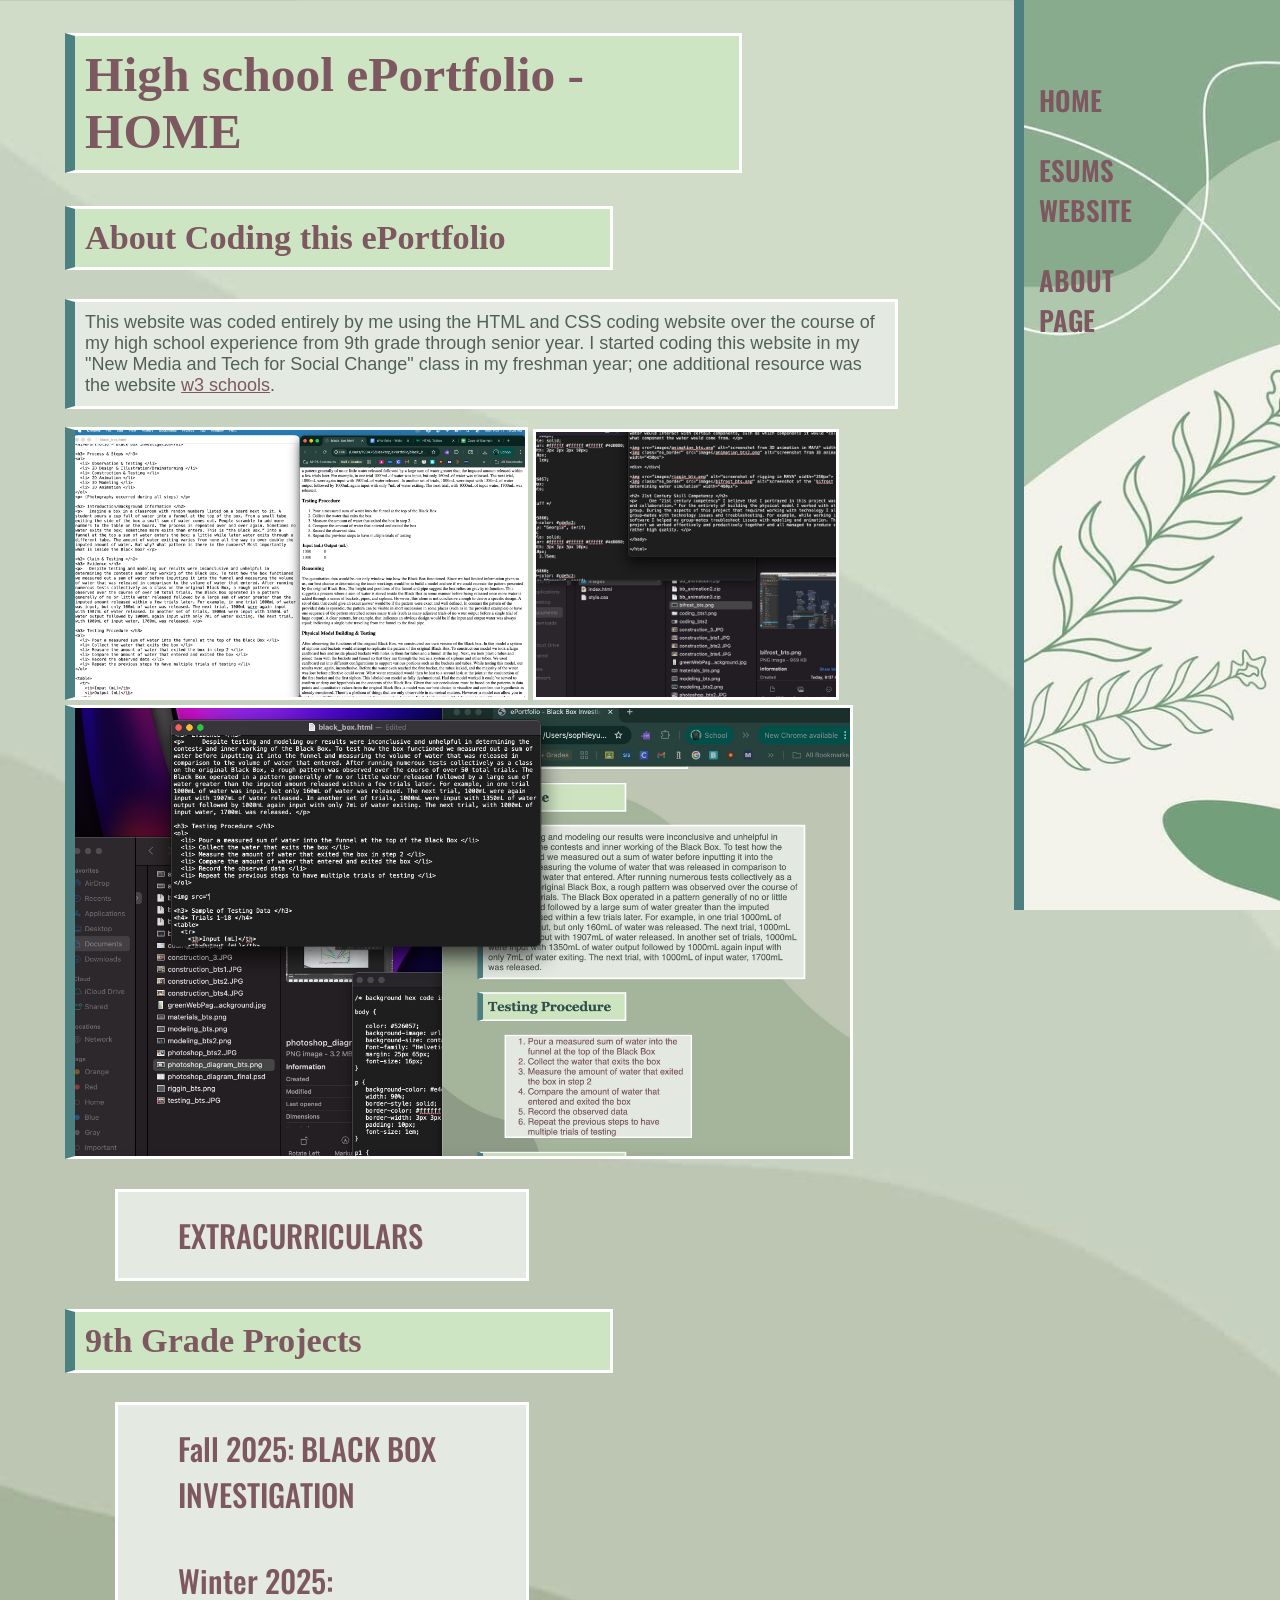
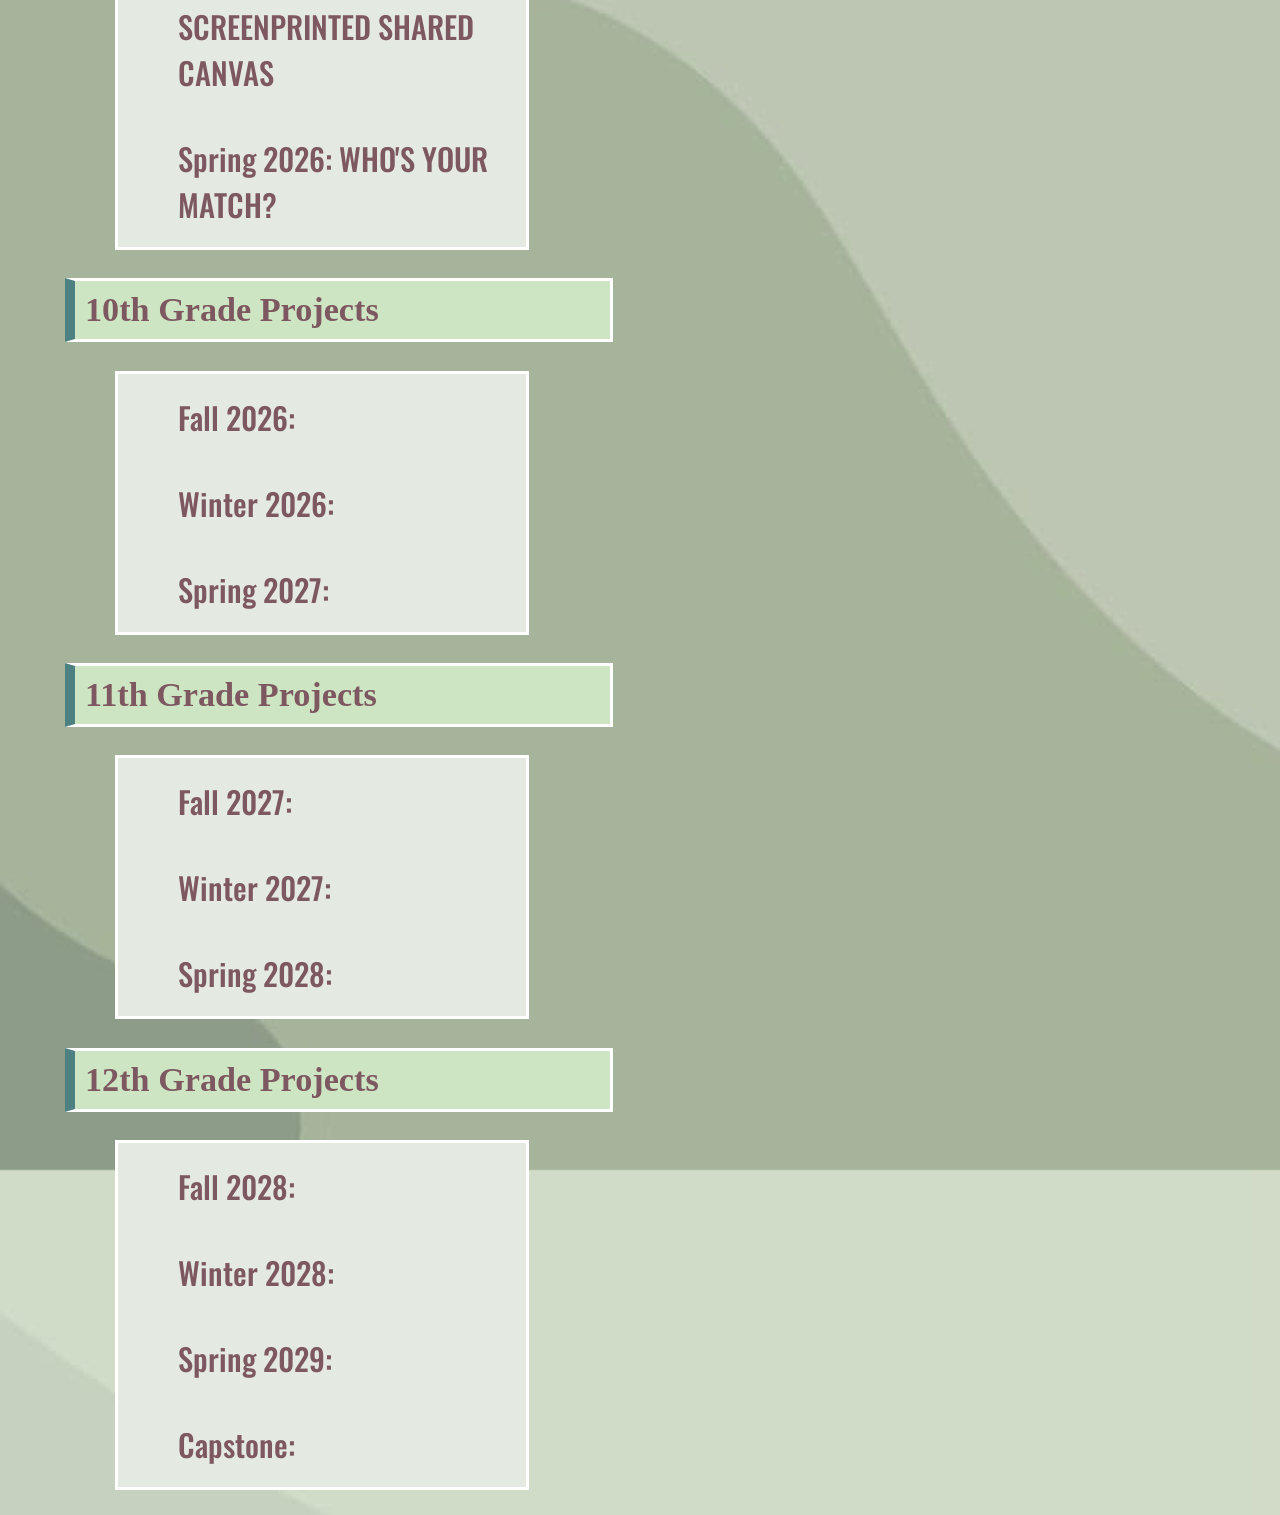
<file: index.html>
<!DOCTYPE html>
<html lang="en">

<head>
  <meta charset="UTF-8">
  <meta name="author" content="Sophie Yu">
  <title> ePortfolio - Home</title>
  <link rel="icon" type="image/x-icon" href="images/Favicon5.png">
  <meta name="viewport" content="width=device-width,initial-scale=1">
  <link rel="stylesheet" href="style.css">

</head>

<body>

<nav>
  <ul>
    <li> HOME </li>
    <li> <a href="https://esumsnh.net/" target="_blank"> ESUMS WEBSITE </a> </li>
    <li> <a href="about.html"> ABOUT PAGE </a> </li>
  </ul>
</nav>

<div class="main">

<h1> High school ePortfolio - HOME </h1>
  
<h2> About Coding this ePortfolio </h2>
<p> This website was coded entirely by me using the HTML and CSS coding website over the course of my high school experience from 9th grade through senior year. I started coding this website in my "New Media and Tech for Social Change" class in my freshman year; one additional resource was the website <a href="https://www.w3schools.com/" target="_blank">w3 schools</a>.</p>

<img src="images/coding_bts1.jpg" alt="Behind the scenes image of starting to code this website" width="450px">
<img class="no_border" src="images/coding_bts3.jpg" alt="Behind the scenes image of coding this website" width="300px">
<div> </div>
<img src="images/coding_bts2.jpg" alt="Behind the scenes image of beginning to code the CSS for this website" width="775px">

<ul class="big_list">
  <li><a href="about.html">EXTRACURRICULARS</a></li>
</ul>
  
<!-- Grade Projects in school -->
<h2> 9th Grade Projects </h2>
<ul class="big_list">
   <li> Fall 2025: <a href="black_box.html">BLACK BOX INVESTIGATION</a></li>
   <li> Winter 2025: <a href="shared_canvas.html">SCREENPRINTED SHARED CANVAS</a></li>
   <li>Spring 2026: <a href="dna_project.html">WHO'S YOUR MATCH?</a></li>
</ul>

<h2> 10th Grade Projects </h2>
<ul class="big_list">
   <li> Fall 2026: </li>
   <li> Winter 2026: </li>
   <li> Spring 2027: </li>
</ul>

<h2> 11th Grade Projects </h2>
<ul class="big_list">
   <li> Fall 2027: </li>
   <li> Winter 2027: </li>
   <li> Spring 2028: </li>
</ul>

<h2> 12th Grade Projects </h2>
<ul class="big_list">
   <li> Fall 2028: </li>
   <li> Winter 2028: </li>
   <li> Spring 2029: </li>
   <li> Capstone: </li>
</ul>

</div>

</body>

</html>
</file>
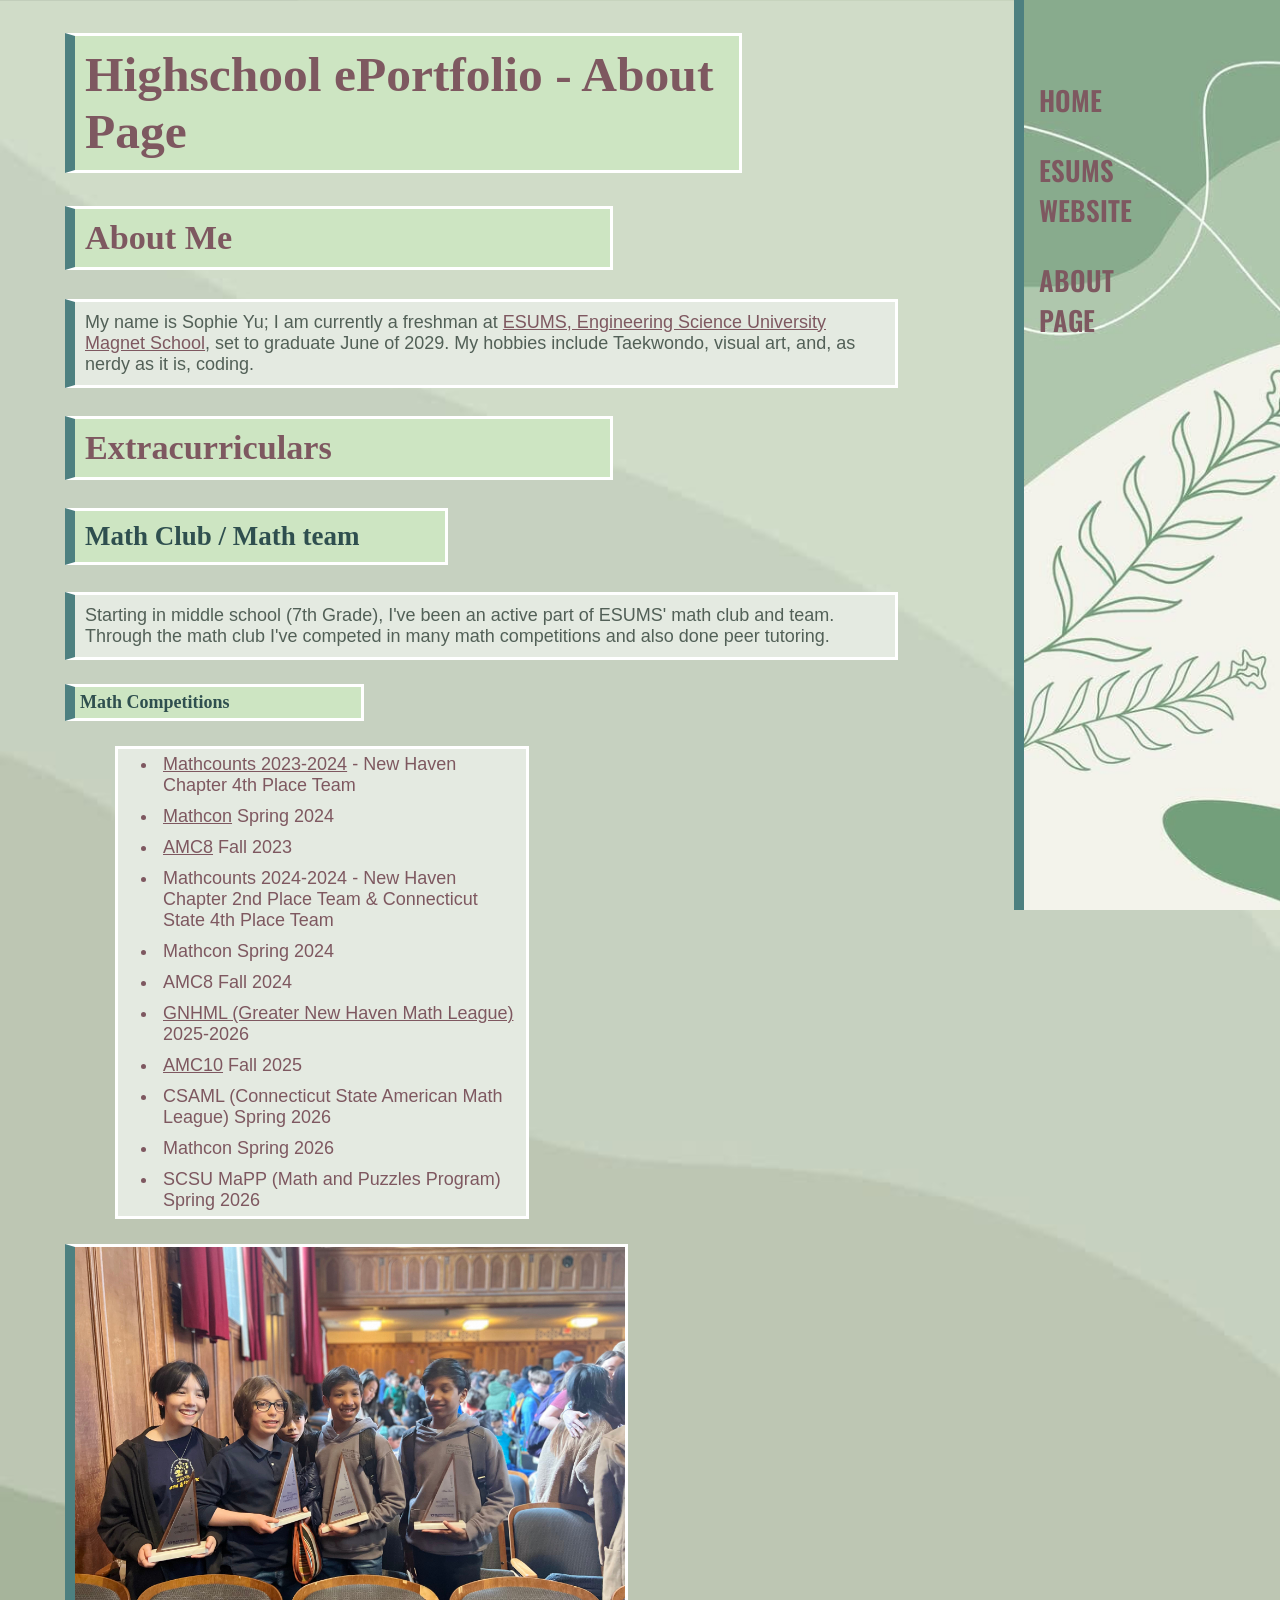
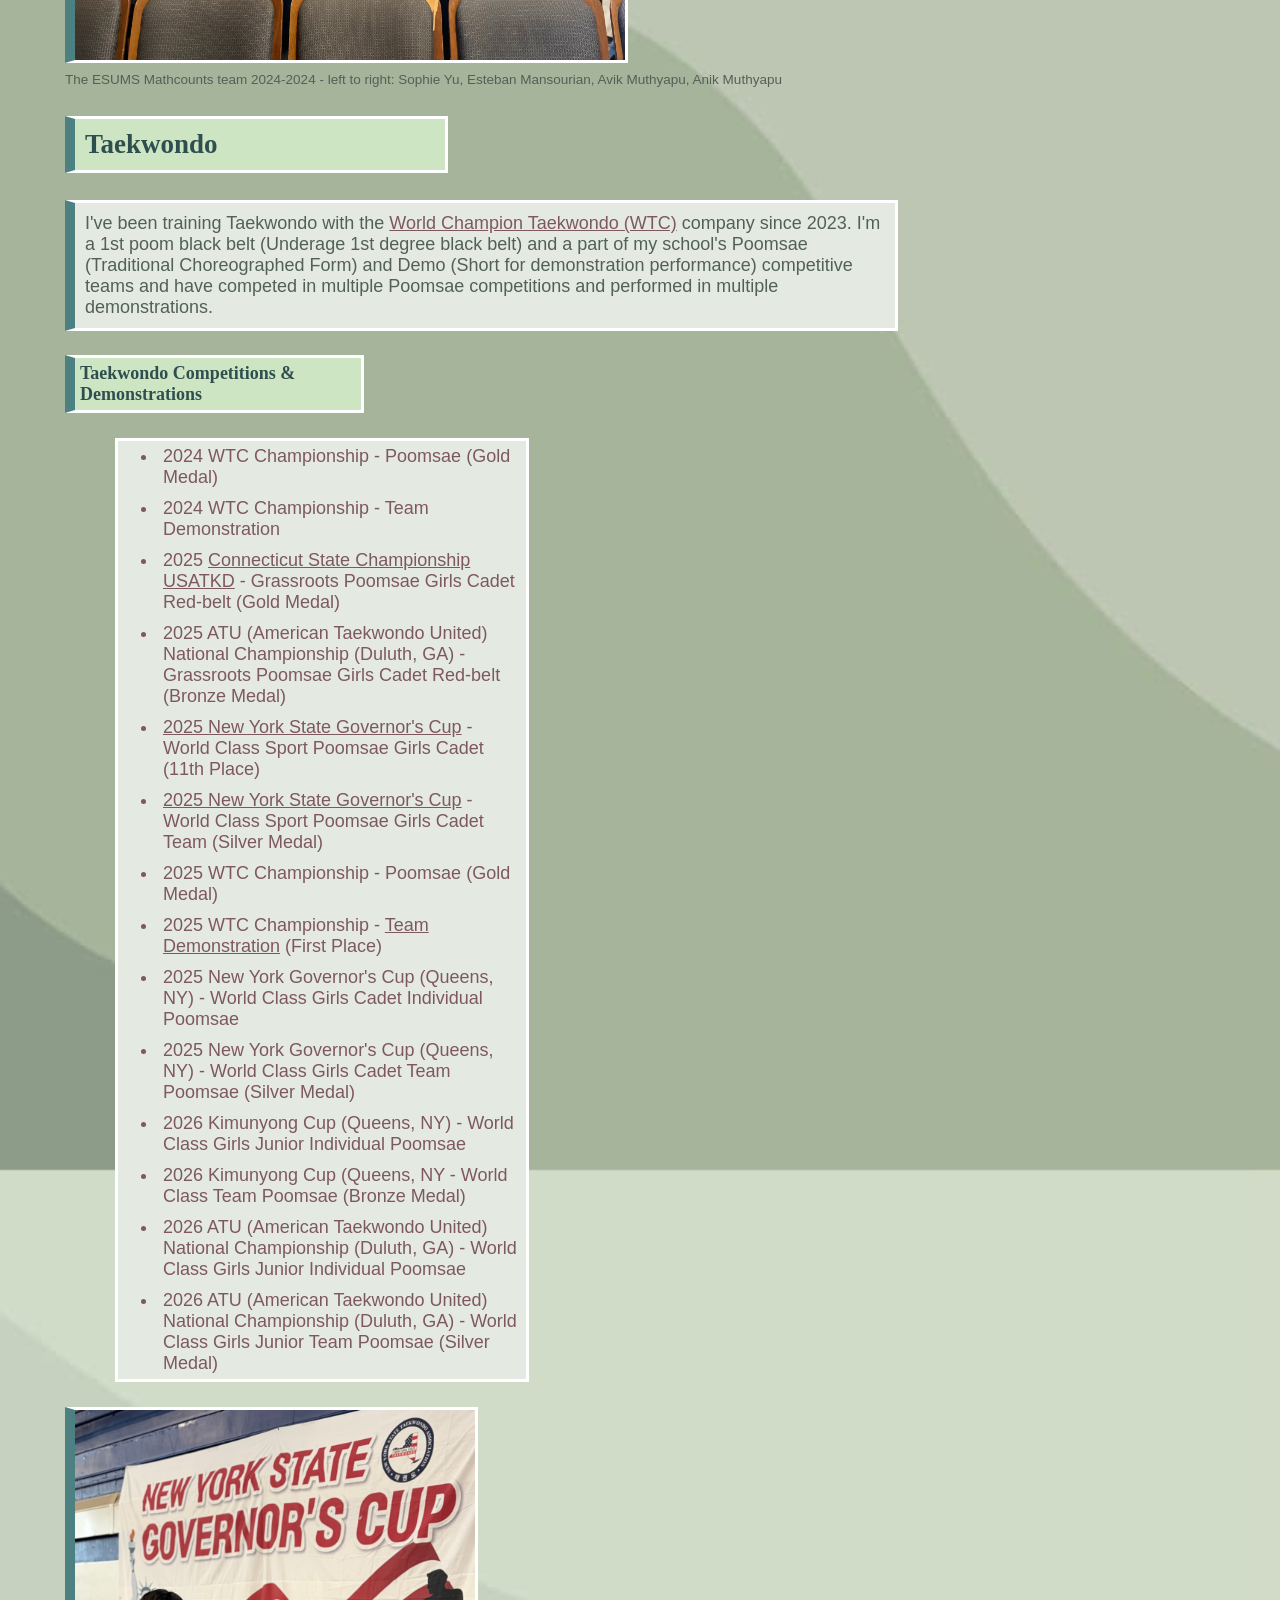
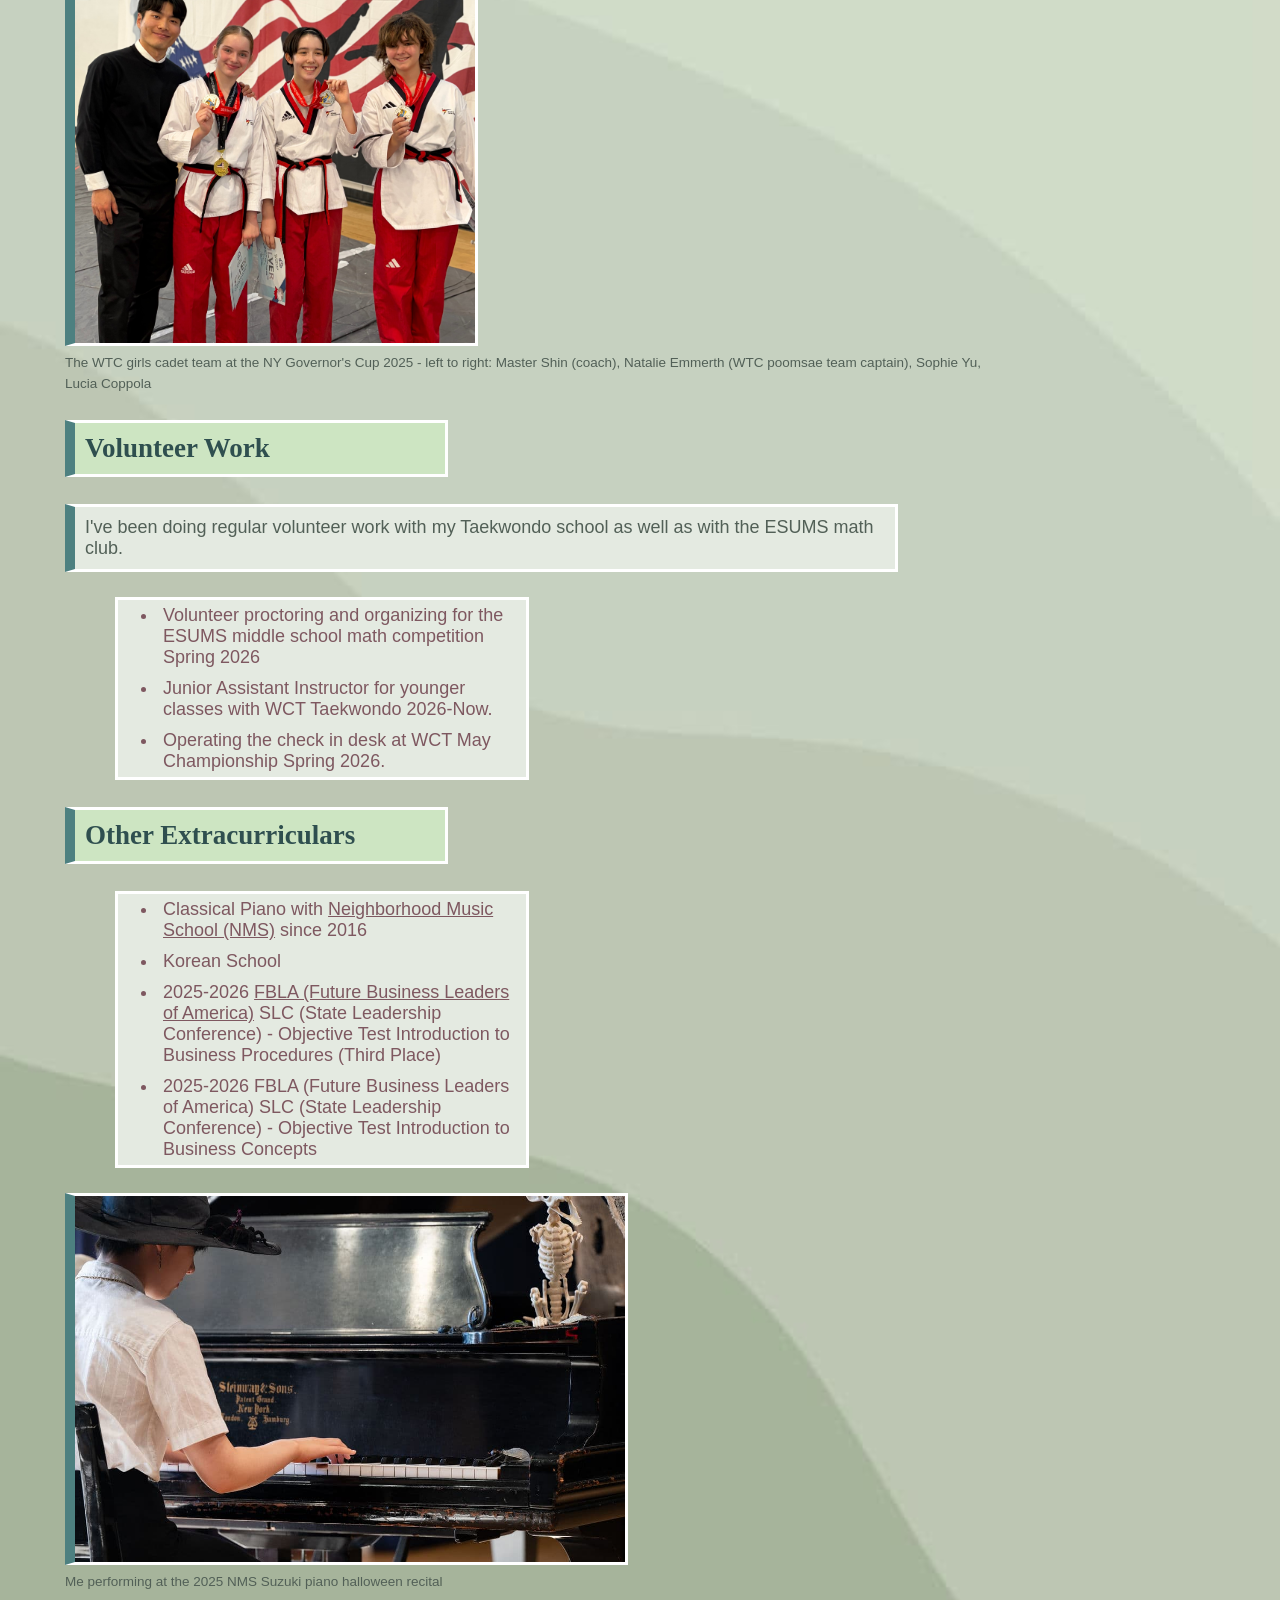
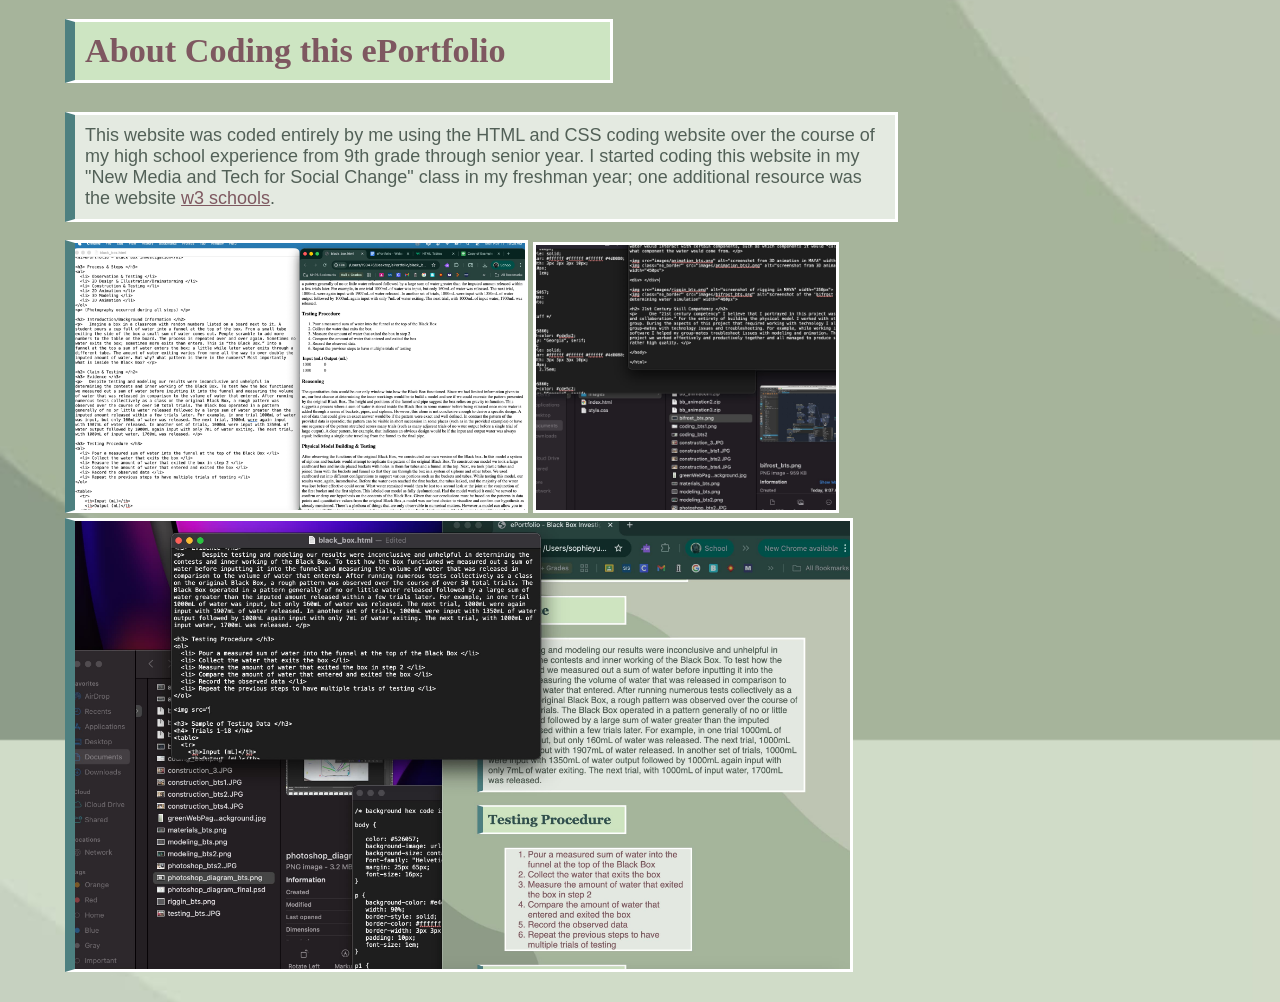
<file: about.html>
<!DOCTYPE html>
<html lang="en">

<head>
  <meta charset="UTF-8">
  <meta name="author" content="Sophie Yu">
  <title> ePortfolio - AboutPage</title>
  <link rel="icon" type="image/x-icon" href="images/Favicon5.png">
  <meta name="viewport" content="width=device-width,initial-scale=1">
  <link rel="stylesheet" href="style.css">

</head>

<body>

<nav>
  <ul>
    <li> <a href="index.html"> HOME </a> </li>
    <li> <a href="https://esumsnh.net/" target="_blank"> ESUMS WEBSITE </a> </li>
    <li> ABOUT PAGE </li>
  </ul>
</nav>

<div class="main">

<h1> Highschool ePortfolio - About Page </h1>

<h2> About Me </h2>
<p> My name is Sophie Yu; I am currently a freshman at <a href="https://esumsnh.net/" target="_blank">ESUMS, Engineering Science University Magnet School</a>, set to graduate June of 2029. My hobbies include Taekwondo, visual art, and, as nerdy as it is, coding.</p>
<h2> Extracurriculars </h2>

<h3> Math Club / Math team </h3>
<p> Starting in middle school (7th Grade), I've been an active part of ESUMS' math club and team. Through the math club I've competed in many math competitions and also done peer tutoring. </p>
<h4> Math Competitions </h4>
<ul>
    <li> <a href="https://www.mathcounts.org/" target="_blank">Mathcounts 2023-2024</a> - New Haven Chapter 4th Place Team </li>
    <li> <a href="https://www.mathcon.org/" target="_blank">Mathcon</a> Spring 2024 </li>
    <li> <a href="https://maa.org/student-programs/amc/" target="_blank">AMC8</a> Fall 2023 </li>
    <li> Mathcounts 2024-2024 - New Haven Chapter 2nd Place Team & Connecticut State 4th Place Team </li>
    <li> Mathcon Spring 2024 </li>
    <li> AMC8 Fall 2024 </li>
    <li> <a href="https://www.ctstatemath.org/greater-new-haven/" target="_blank">GNHML (Greater New Haven Math League)</a> 2025-2026 </li>
    <li> <a href="https://maa.org/student-programs/amc/" target="_blank">AMC10</a> Fall 2025 </li>
    <li> CSAML (Connecticut State American Math League) Spring 2026 </li>
    <li> Mathcon Spring 2026</li>
    <li> SCSU MaPP (Math and Puzzles Program) Spring 2026 </li>
</ul>
<img src="images/about_page/mathcounts_1.jpg" alt="A photo of the Mathcounts team at the 2024-2025 state competitions" width="550px">
<div> </div>
<p1> The ESUMS Mathcounts team 2024-2024 - left to right: Sophie Yu, Esteban Mansourian, Avik Muthyapu, Anik Muthyapu </p1>

<h3> Taekwondo </h3>
<p> I've been training Taekwondo with the <a href="https://eastrocktkd.com/" target="_blank">World Champion Taekwondo (WTC)</a> company since 2023. I'm a 1st poom black belt (Underage 1st degree black belt) and a part of my school's Poomsae (Traditional Choreographed Form) and Demo (Short for demonstration performance) competitive teams and have competed in multiple Poomsae competitions and performed in multiple demonstrations. </p>

<h4> Taekwondo Competitions & Demonstrations </h4>
<ul>
   <li> 2024 WTC Championship - Poomsae (Gold Medal)</li>
   <li> 2024 WTC Championship - Team Demonstration</li>
   <li> 2025 <a href="https://www.usatkd.org/2025-usatkd-connecticut-state-championships" target="_blank">Connecticut State Championship USATKD</a> - Grassroots Poomsae Girls Cadet Red-belt (Gold Medal) </li>
   <li> 2025 ATU (American Taekwondo United) National Championship (Duluth, GA) - Grassroots Poomsae Girls Cadet Red-belt (Bronze Medal) </li>
   <li> <a href="https://www.nystaekwondo.com/" target="_blank">2025 New York State Governor's Cup</a> - World Class Sport Poomsae Girls Cadet (11th Place)</li>
   <li> <a href="https://www.nystaekwondo.com/" target="_blank">2025 New York State Governor's Cup</a> - World Class Sport Poomsae Girls Cadet Team (Silver Medal) </li>
   <li> 2025 WTC Championship - Poomsae (Gold Medal)</li>
   <li> 2025 WTC Championship - <a href="https://www.youtube.com/watch?v=Vg19bnOFJUU" target="_blank">Team Demonstration</a> (First Place)</li>
   <li> 2025 New York Governor's Cup (Queens, NY) - World Class Girls Cadet Individual Poomsae </li>
   <li> 2025 New York Governor's Cup (Queens, NY) - World Class Girls Cadet Team Poomsae (Silver Medal)</li>
   <li> 2026 Kimunyong Cup (Queens, NY) - World Class Girls Junior Individual Poomsae </li>
   <li> 2026 Kimunyong Cup (Queens, NY - World Class Team Poomsae (Bronze Medal)</li>
   <li> 2026 ATU (American Taekwondo United) National Championship (Duluth, GA) - World Class Girls Junior Individual Poomsae </li>
   <li> 2026 ATU (American Taekwondo United) National Championship (Duluth, GA) - World Class Girls Junior Team Poomsae (Silver Medal)</li>
</ul>
<img src="images/about_page/taekwondo_1.jpg" alt="A photo of the girls cadet team at 2025 NY state governor's cup" width="400px">
<div> </div>
<p1> The WTC girls cadet team at the NY Governor's Cup 2025 - left to right: Master Shin (coach), Natalie Emmerth (WTC poomsae team captain), Sophie Yu, Lucia Coppola</p1>

<h3> Volunteer Work </h3>
<p>I've been doing regular volunteer work with my Taekwondo school as well as with the ESUMS math club.</p>
<ul>
  <li> Volunteer proctoring and organizing for the ESUMS middle school math competition Spring 2026 </li>
  <li> Junior Assistant Instructor for younger classes with WCT Taekwondo 2026-Now.</li>
  <li> Operating the check in desk at WCT May Championship Spring 2026.</li>
</ul>
  
<h3> Other Extracurriculars </h3>
<ul>
   <li> Classical Piano with <a href="https://nmsnewhaven.org/" target="_blank">Neighborhood Music School (NMS)</a> since 2016 </li>
   <li> Korean School </li>
   <li> 2025-2026 <a href="https://www.fbla.org/" target="_blank">FBLA (Future Business Leaders of America)</a> SLC (State Leadership Conference) - Objective Test Introduction to Business Procedures (Third Place)</li>
   <li> 2025-2026 FBLA (Future Business Leaders of America) SLC (State Leadership Conference) - Objective Test Introduction to Business Concepts</li>
</ul>

<img src="images/about_page/piano_1.jpg" alt="Me performing at the NMS Halloween piano recital" width="550px">
<div> </div>
<p1> Me performing at the 2025 NMS Suzuki piano halloween recital</p1>

<h2> About Coding this ePortfolio </h2>
<p> This website was coded entirely by me using the HTML and CSS coding website over the course of my high school experience from 9th grade through senior year. I started coding this website in my "New Media and Tech for Social Change" class in my freshman year; one additional resource was the website <a href="https://www.w3schools.com/" target="_blank">w3 schools</a>.</p>

<img src="images/coding_bts1.jpg" alt="Behind the scenes image of starting to code this website" width="450px">
<img class="no_border" src="images/coding_bts3.jpg" alt="Behind the scenes image of coding this website" width="300px">
<div> </div>
<img src="images/coding_bts2.jpg" alt="Behind the scenes image of beginning to code the CSS for this website" width="775px">

</div>
</body>
</html>
</file>
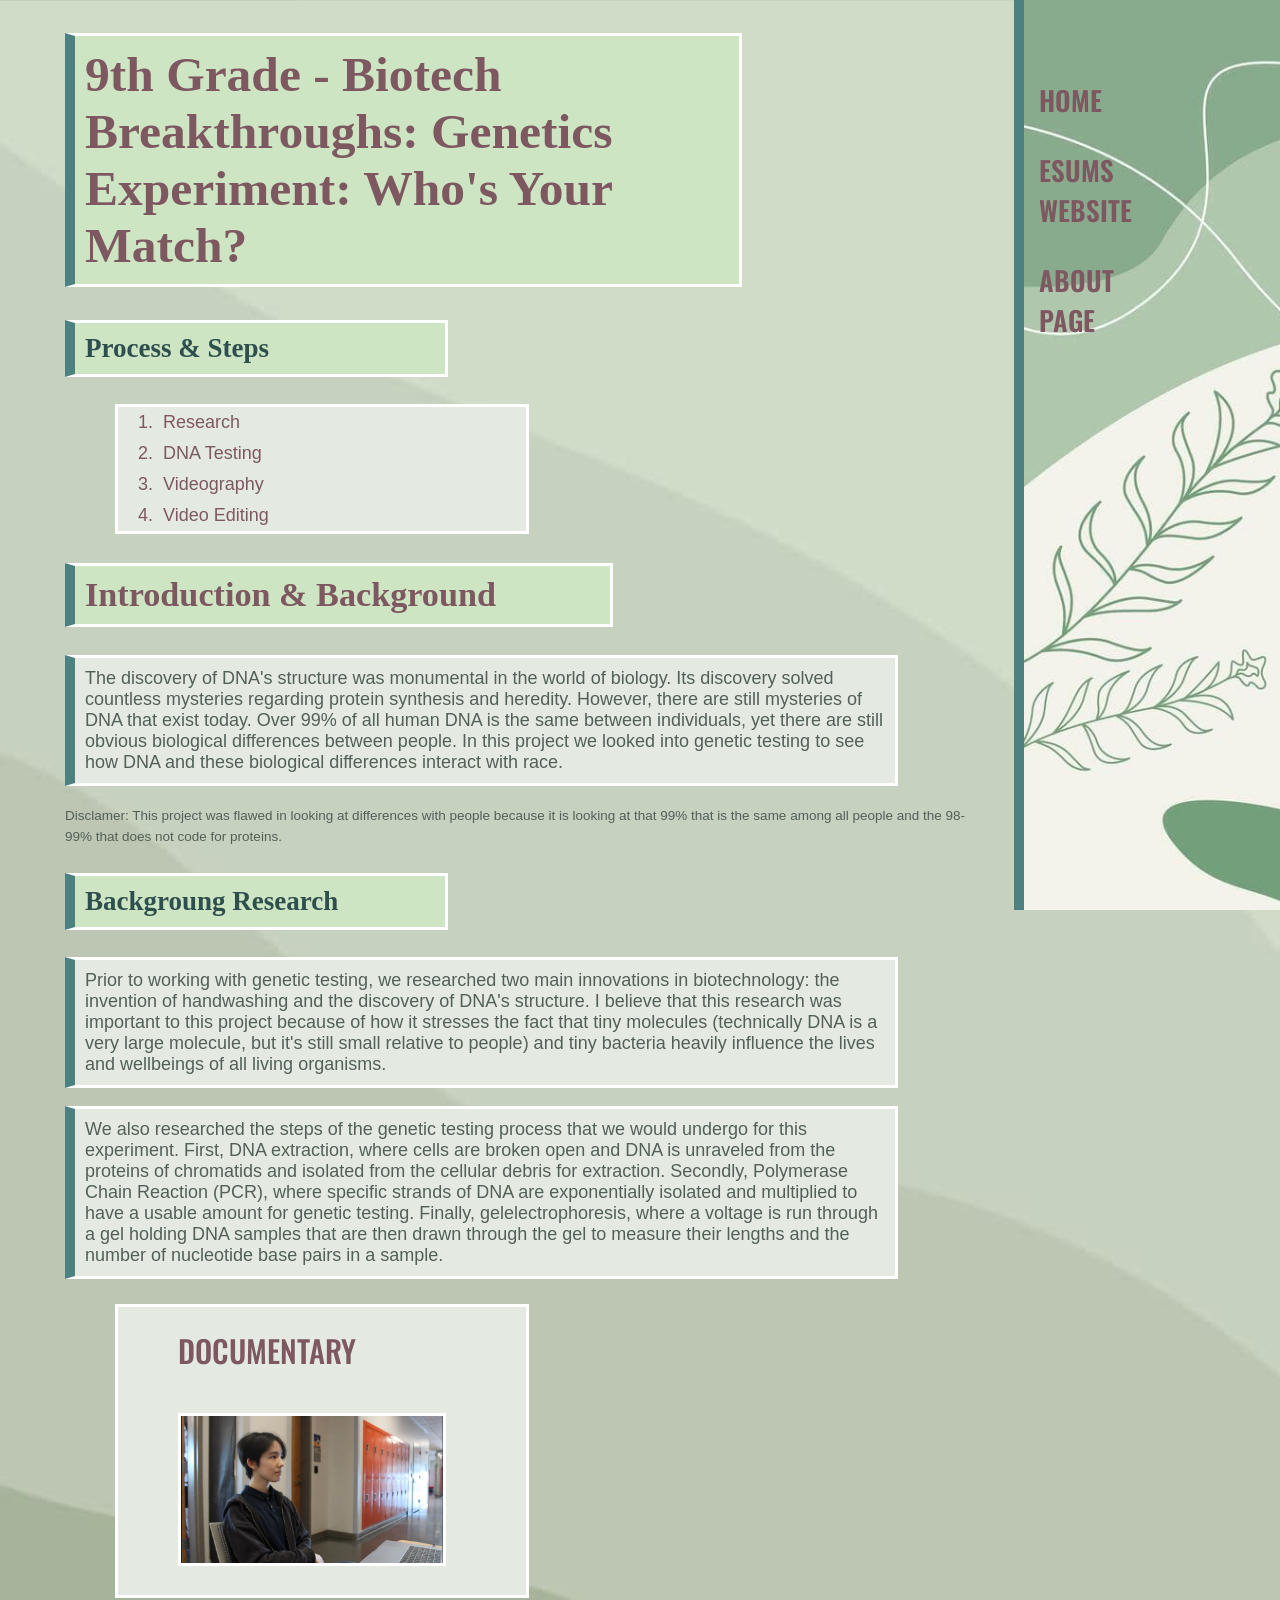
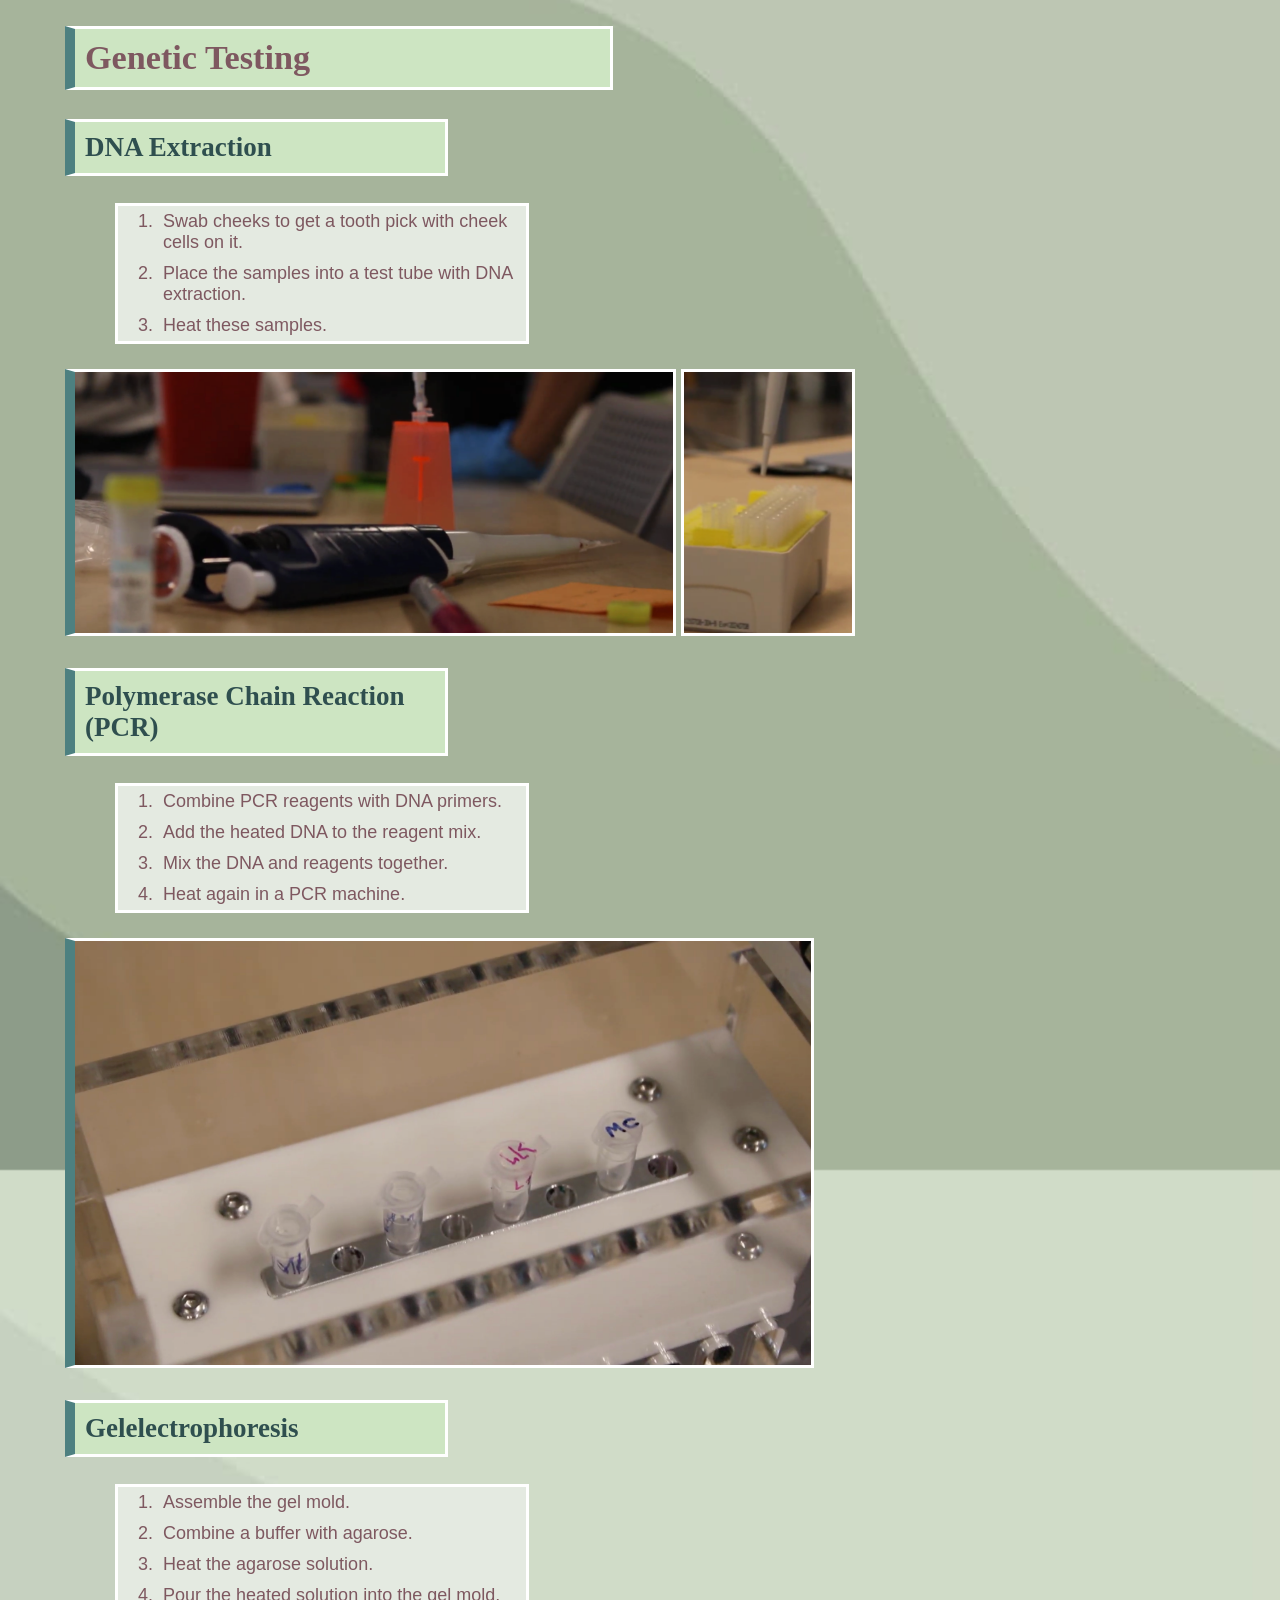
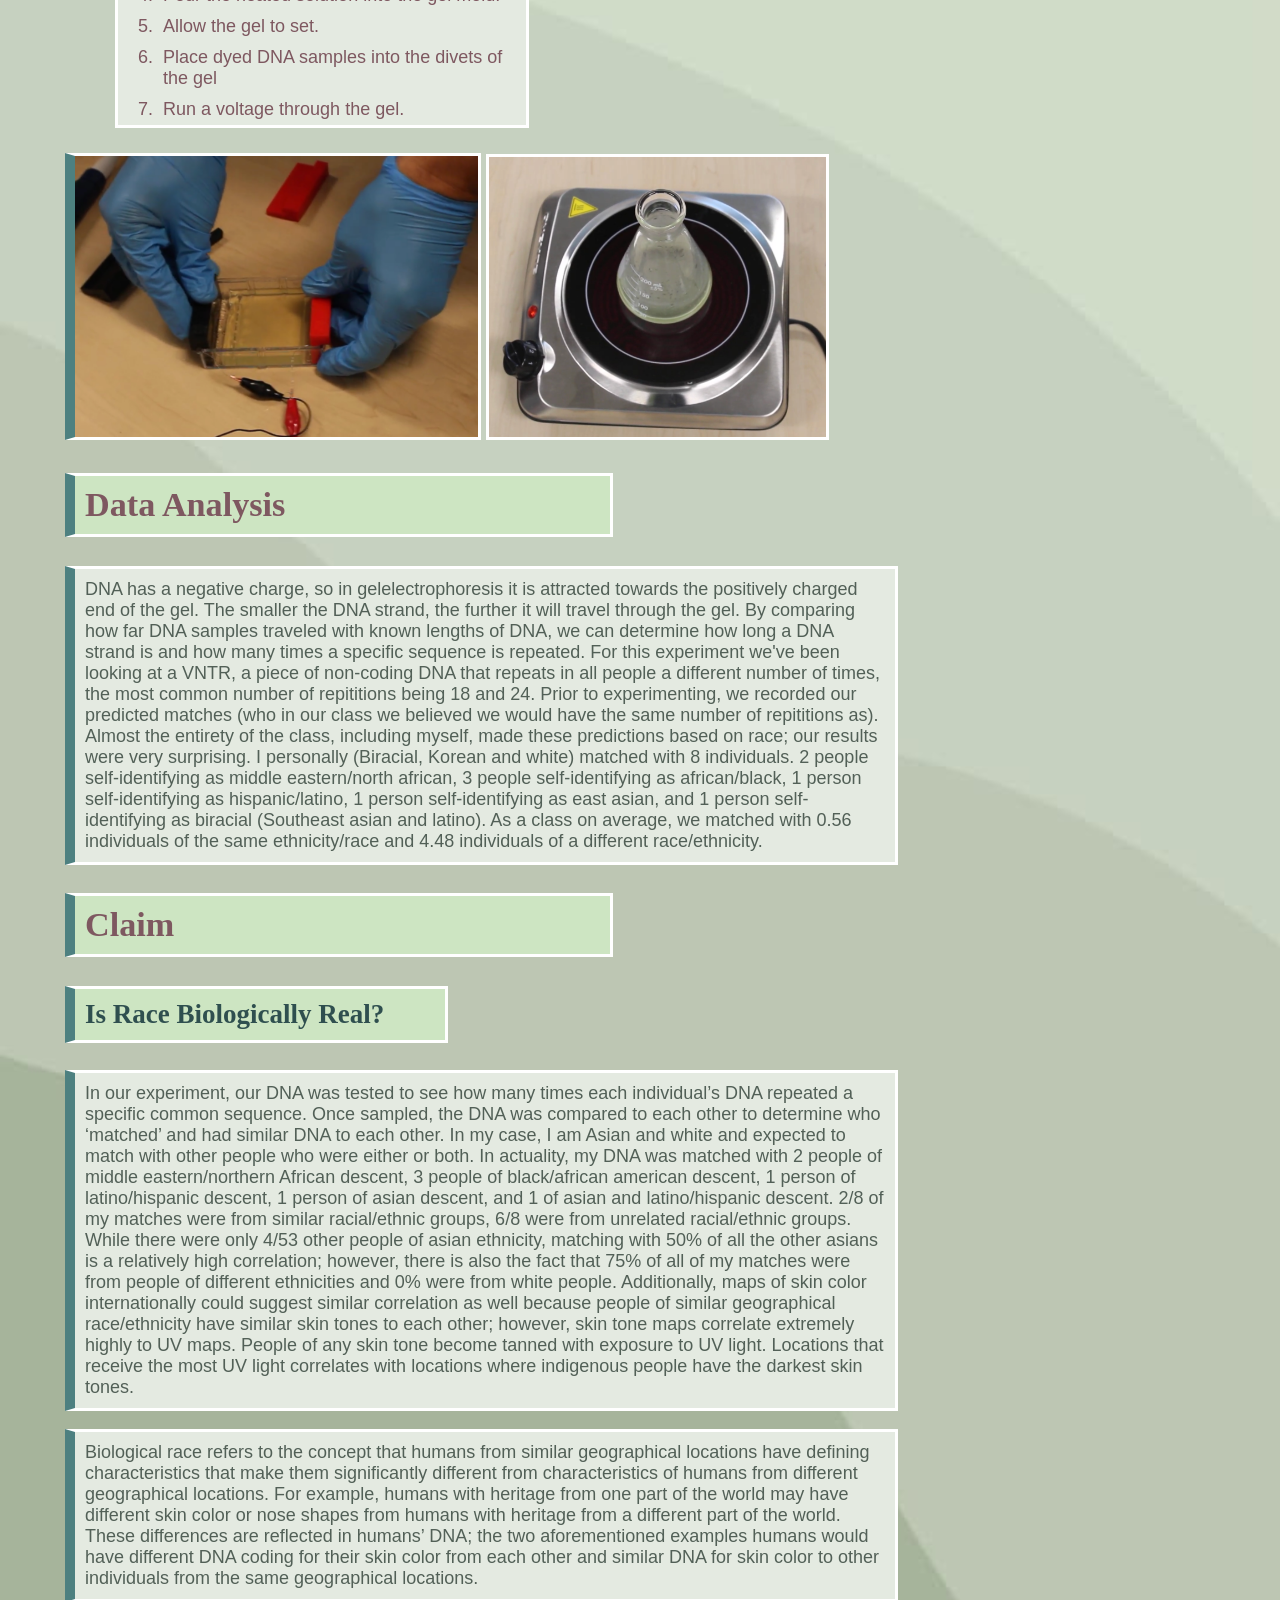
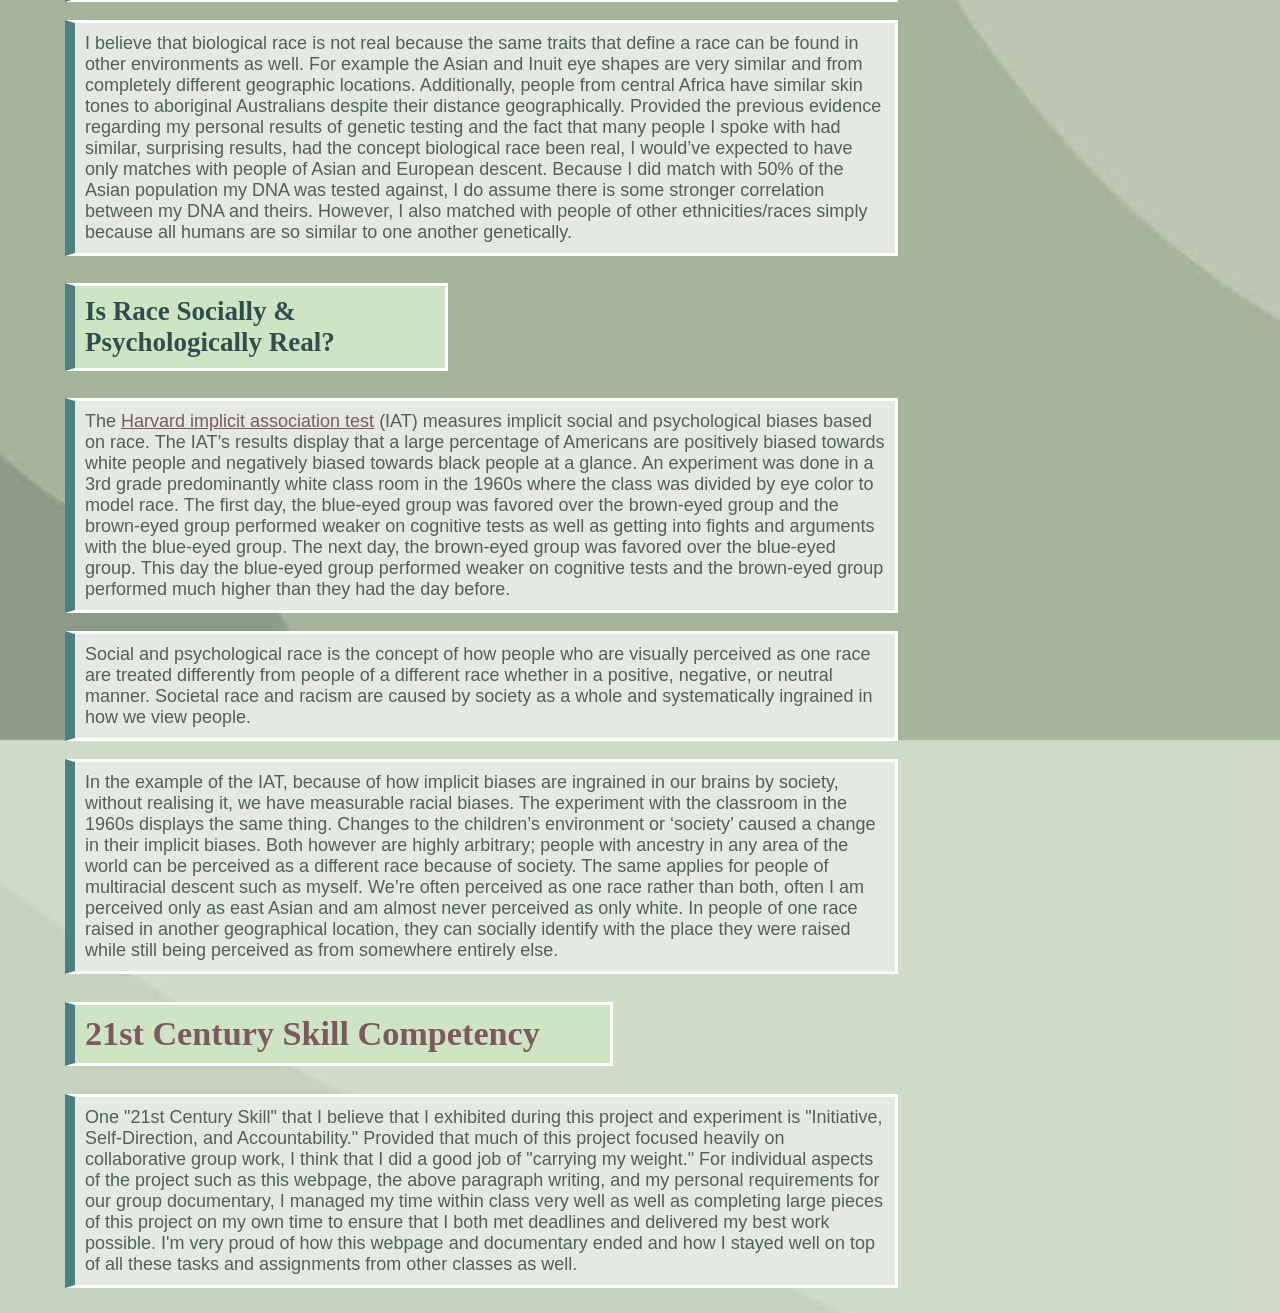
<file: dna_project.html>
<!DOCTYPE html>
<html lang="en">

<head>
   <meta charset="UTF-8">
   <meta name="author" content="Sophie Yu">
   <title>ePortfolio - Who's Your Match?</title>
   <link rel="icon" type="image/x-icon" href="images/Favicon5.png">
   <meta name="viewport" content="width=device-width,initial-scale=1">
   <link rel="stylesheet" href="style.css">

</head>

<body>

<nav>
   <ul>
      <li> <a href="index.html"> HOME </a> </li>
      <li> <a href="https://esumsnh.net/" target="_blank"> ESUMS WEBSITE </a> </li>
      <li> <a href="about.html"> ABOUT PAGE </a> </li>
   </ul>
</nav>

<div class="main">

<h1> 9th Grade - Biotech Breakthroughs: Genetics Experiment: Who's Your Match? </h1>
<h3>Process & Steps</h3>
<ol>
  <li> Research</li>
  <li> DNA Testing</li>
  <li> Videography</li>
  <li> Video Editing</li>
</ol>

<h2>Introduction & Background</h2>
<p>   The discovery of DNA's structure was monumental in the world of biology. Its discovery solved countless mysteries regarding protein synthesis and heredity. However, there are still mysteries of DNA that exist today. Over 99% of all human DNA is the same between individuals, yet there are still obvious biological differences between people. In this project we looked into genetic testing to see how DNA and these biological differences interact with race.</p>

<p1> Disclamer: This project was flawed in looking at differences with people because it is looking at that 99% that is the same among all people and the 98-99% that does not code for proteins.</p1>

<h3>Backgroung Research</h3>
<p>Prior to working with genetic testing, we researched two main innovations in biotechnology: the invention of handwashing and the discovery of DNA's structure. I believe that this research was important to this project because of how it stresses the fact that tiny molecules (technically DNA is a very large molecule, but it's still small relative to people) and tiny bacteria heavily influence the lives and wellbeings of all living organisms.</p>
<p>We also researched the steps of the genetic testing process that we would undergo for this experiment. First, DNA extraction, where cells are broken open and DNA is unraveled from the proteins of chromatids and isolated from the cellular debris for extraction. Secondly, Polymerase Chain Reaction (PCR), where specific strands of DNA are exponentially isolated and multiplied to have a usable amount for genetic testing. Finally, gelelectrophoresis, where a voltage is run through a gel holding DNA samples that are then drawn through the gel to measure their lengths and the number of nucleotide base pairs in a sample.</p>

<ul class="big_list">
   <li><a href="https://drive.google.com/file/d/1_F49EHhm9bH0yAvyNXo0MbxB3h0r27xA/view?usp=drive_link" target="_blank">DOCUMENTARY</a></li>
   <li><a href="https://drive.google.com/file/d/1_F49EHhm9bH0yAvyNXo0MbxB3h0r27xA/view?usp=drive_link" target="_blank"><img class="no_border" src="images/DNADocumentary.png" width="80%"></a></li>
</ul>
      
<h2>Genetic Testing</h2>
<h3>DNA Extraction</h3>
<ol>
   <li>Swab cheeks to get a tooth pick with cheek cells on it.</li>
   <li>Place the samples into a test tube with DNA extraction.</li>
   <li>Heat these samples.</li>
</ol>

<img src="images/DNASampleWide.png" alt="An image of a pipette and DNA samples during DNA extraction and PCR." width="65%">
<img class="no_border" src="images/DNASampleTall.png" alt="An image of a pipette tip." width="18.3%">
   
<h3>Polymerase Chain Reaction (PCR)</h3>
<ol>
   <li>Combine PCR reagents with DNA primers.</li>
   <li>Add the heated DNA to the reagent mix.</li>
   <li>Mix the DNA and reagents together.</li>
   <li>Heat again in a PCR machine.</li>
</ol>

<img src="images/DNASampleImage.png" alt="An image of test tubes of DNA in a PCR machine." width="80%">
   
<h3>Gelelectrophoresis</h3>
<ol>
   <li>Assemble the gel mold.</li>
   <li>Combine a buffer with agarose.</li>
   <li>Heat the agarose solution.</li>
   <li>Pour the heated solution into the gel mold.</li>
   <li>Allow the gel to set.</li>
   <li>Place dyed DNA samples into the divets of the gel</li>
   <li>Run a voltage through the gel.</li>
</ol>

<img src="images/GelBuilding1.png" alt="Someone working with a set gelelectrophoresis gel" width="43.75%">
<img class="no_border" src="images/GelBuilding2.png" alt="Someone heating a beaker of agarose and buffer." width="36.63%">
   
<h2>Data Analysis</h2>
<p>DNA has a negative charge, so in gelelectrophoresis it is attracted towards the positively charged end of the gel. The smaller the DNA strand, the further it will travel through the gel. By comparing how far DNA samples traveled with known lengths of DNA, we can determine how long a DNA strand is and how many times a specific sequence is repeated. For this experiment we've been looking at a VNTR, a piece of non-coding DNA that repeats in all people a different number of times, the most common number of repititions being 18 and 24. Prior to experimenting, we recorded our predicted matches (who in our class we believed we would have the same number of repititions as). Almost the entirety of the class, including myself, made these predictions based on race; our results were very surprising. I personally (Biracial, Korean and white) matched with 8 individuals. 2 people self-identifying as middle eastern/north african, 3 people self-identifying as african/black, 1 person self-identifying as hispanic/latino, 1 person self-identifying as east asian, and 1 person self-identifying as biracial (Southeast asian and latino). As a class on average, we matched with 0.56 individuals of the same ethnicity/race and 4.48 individuals of a different race/ethnicity.</p>

<h2>Claim</h2>

<h3>Is Race Biologically Real?</h3>
<p>In our experiment, our DNA was tested to see how many times each individual’s DNA repeated a specific common sequence. Once sampled, the DNA was compared to each other to determine who ‘matched’ and had similar DNA to each other. In my case, I am Asian and white and expected to match with other people who were either or both. In actuality, my DNA was matched with 2 people of middle eastern/northern African descent, 3 people of black/african american descent, 1 person of latino/hispanic descent, 1 person of asian descent, and 1 of asian and latino/hispanic descent. 2/8 of my matches were from similar racial/ethnic groups, 6/8 were from unrelated racial/ethnic groups. While there were only 4/53 other people of asian ethnicity, matching with 50% of all the other asians is a relatively high correlation; however, there is also the fact that 75% of all of my matches were from people of different ethnicities and 0% were from white people. Additionally, maps of skin color internationally could suggest similar correlation as well because people of similar geographical race/ethnicity have similar skin tones to each other; however, skin tone maps correlate extremely highly to UV maps. People of any skin tone become tanned with exposure to UV light. Locations that receive the most UV light correlates with locations where indigenous people have the darkest skin tones. </p>

<p>Biological race refers to the concept that humans from similar geographical locations have defining characteristics that make them significantly different from characteristics of humans from different geographical locations. For example, humans with heritage from one part of the world may have different skin color or nose shapes from humans with heritage from a different part of the world.  These differences are reflected in humans’ DNA; the two aforementioned examples humans would have different DNA coding for their skin color from each other and similar DNA for skin color to other individuals from the same geographical locations.</p>

<p>	I believe that biological race is not real because the same traits that define a race can be found in other environments as well. For example the Asian and Inuit eye shapes are very similar and from completely different geographic locations. Additionally, people from central Africa have similar skin tones to aboriginal Australians despite their distance geographically. Provided the previous evidence regarding my personal results of genetic testing and the fact that many people I spoke with had similar, surprising results, had the concept biological race been real, I would’ve expected to have only matches with people of Asian and European descent. Because I did match with 50% of the Asian population my DNA was tested against, I do assume there is some stronger correlation between my DNA and theirs. However, I also matched with people of other ethnicities/races simply because all humans are so similar to one another genetically.</p>

<h3>Is Race Socially & Psychologically Real?</h3>
<p>The <a href="https://implicit.harvard.edu/implicit/takeatest.html" target="_blank">Harvard implicit association test</a> (IAT) measures implicit social and psychological biases based on race. The IAT’s results display that a large percentage of Americans are positively biased towards white people and negatively biased towards black people at a glance. An experiment was done in a 3rd grade predominantly white class room in the 1960s where the class was divided by eye color to model race. The first day, the blue-eyed group was favored over the brown-eyed group and the brown-eyed group performed weaker on cognitive tests as well as getting into fights and arguments with the blue-eyed group. The next day, the brown-eyed group was favored over the blue-eyed group. This day the blue-eyed group performed weaker on cognitive tests and the brown-eyed group performed much higher than they had the day before.</p>

<p>Social and psychological race is the concept of how people who are visually perceived as one race are treated differently from people of a different race whether in a positive, negative, or neutral manner. Societal race and racism are caused by society as a whole and systematically ingrained in how we view people.</p>

<p>In the example of the IAT, because of how implicit biases are ingrained in our brains by society, without realising it, we have measurable racial biases. The experiment with the classroom in the 1960s displays the same thing. Changes to the children’s environment or ‘society’ caused a change in their implicit biases. Both however are highly arbitrary; people with ancestry in any area of the world can be perceived as a different race because of society. The same applies for people of multiracial descent such as myself. We’re often perceived as one race rather than both, often I am perceived only as east Asian and am almost never perceived as only white. In people of one race raised in another geographical location, they can socially identify with the place they were raised while  still being perceived as from somewhere entirely else.</p>

<h2>21st Century Skill Competency</h2>
<p>One "21st Century Skill" that I believe that I exhibited during this project and experiment is "Initiative, Self-Direction, and Accountability." Provided that much of this project focused heavily on collaborative group work, I think that I did a good job of "carrying my weight." For individual aspects of the project such as this webpage, the above paragraph writing, and my personal requirements for our group documentary, I managed my time within class very well as well as completing large pieces of this project on my own time to ensure that I both met deadlines and delivered my best work possible. I'm very proud of how this webpage and documentary ended and how I stayed well on top of all these tasks and assignments from other classes as well.</p>
   
</div>
</file>
<file: style.css>
/* import oswald font */

@import url('https://fonts.googleapis.com/css2?family=Oswald:wght@200..700&display=swap');

/* background hex code is    Background-color: #f0fff0; */

body {

   color: #526057;
   background-image: url("images/backgrounds/greenBackground7.jpg");
   background-size: contain;
   Font-family: "Helvetic", sans-serif;
   margin: 25px 65px;
   font-size: 18px;
}

p {
   background-color: #e4eae1;
   max-width: 800px;
   border-style: solid;
   border-color: #ffffff #ffffff #ffffff #4d8080;
   border-width: 3px 3px 3px 10px;
   padding: 10px;
   font-size: 1em;
}

p1 {
   font-size: 0.75em;
   color: #526057;
   width: 500px;
}

/* Heading stuff */

h1 {
   color: #7e5860;
   background-color: #cde5c2;
   font-family: "Georgia", serif;
   width: 70%;
   border-style: solid;
   border-color: #ffffff #ffffff #ffffff #4d8080;
   border-width: 3px 3px 3px 10px;
   padding: 10px;
   font-size: 2.75em;
}
h2 {
   color: #7e5860;
   background-color: #cde5c2;
   Font-family: "Georgia", serif;
   width: 56%;
   border-style: solid;
   border-color: #ffffff #ffffff #ffffff #4d8080;
   border-width: 3px 3px 3px 10px;
   padding: 10px;
   font-size: 1.9em;
}
h3 {
   color: DarkSlateGray;
   background-color: #cde5c2;
   font-family: "Georgia", serif;
   width: 38%;
   border-style: solid;
   border-color: #ffffff #ffffff #ffffff #4d8080;
   border-width: 3px 3px 3px 10px;
   padding: 10px;
   font-size: 1.5em;
}
h4 {
   color: DarkSlateGray;
   background-color: #cde5c2;
   Font-family: "Georgia", serif;
   width: 30%;
   border-style: solid;
   border-color: #ffffff #ffffff #ffffff #4d8080;
   border-width: 3px 3px 3px 10px;
   padding: 5px;
}


/* Lists & Tables stuff */
ol {
   color: #7e5860;
   background-color: #e4eae1;
   font-family: "Helvetica", sans-serif;
   width: 40%;
   margin: 25px 50px;
   border-style: solid;
   border-color: #ffffff;
   border-width: 3px;
}
ul {
   color: #7e5860;
   background-color: #e4eae1;
   font-family: "Helvetica", sans-serif;
   width: 40%;
   margin: 25px 50px;
   border-style: solid;
   border-color: #ffffff;
   border-width: 3px;
}
Table {
   color: #7e5860;
   background-color: #e4eae1;
   font-family: "Helvetica", sans-serif;
   border-style: solid;
   border-color: white;
   border-width: 3px;
   margin: 25px 50px;

}

li {
   padding: 5px;
}

/* Images */

img {
   border-style: solid;
   border-color: #ffffff #ffffff #ffffff #4d8080;
   border-width: 3px 3px 3px 10px;
   max-width: 95%
}

.no_border {
   border-style: solid;
   border-color: #ffffff;
   border-width: 3px;
}


/* Navigation bar */
nav {
   height: 100%;
   width: 20%;
   position: fixed;
   z-index: 1;
   Top: 0;
   Right: 0;
   text-align: left;
   overflow-x: hidden;
   padding-top: 10px;
   background-color: #e4eae1;
   Border-left-style: solid;
   border-left-color: #4d8080;
   Border-left-width: 10px;
   background-image: url("images/backgrounds/greenBackground6.jpg");
   background-size: cover;
}

nav ul {
   list-style-type: none;
   border-style: none;
   margin-left: 0px;
   max-width: 15%;
   Padding-top: 30px;
   Padding-left: 0px;
   background-color: transparent;
}

nav ul a:link {
   text-decoration: none;
}

.big_list a:link {
   text-decoration: none;
}

nav a:visited {
   text-decoration: none;
}

a:hover {
   text-decoration: underline;
   color: #cc0044;
}
   

nav li {
   padding: 15px;
   font-size: 1.5em;
   font-family: "Oswald", sans-serif;
   font-weight: 600;
   font-style: normal;
}

nav li:hover {
   color: #cc0044;
}

a {
   color: #7e5860;
}

.main {
   margin-right: 20%;
}

.big_list {
   list-style: none;
}

.big_list li {
   padding: 20px;
   font-size: 1.7em;
   font-family: "Oswald", sans-serif;
   font-weight: 500;
   font-style: normal;
}

a img {
   border-color: #7e5860;
}

a img:hover {
   border-color: #cc0044;
}
</file>
